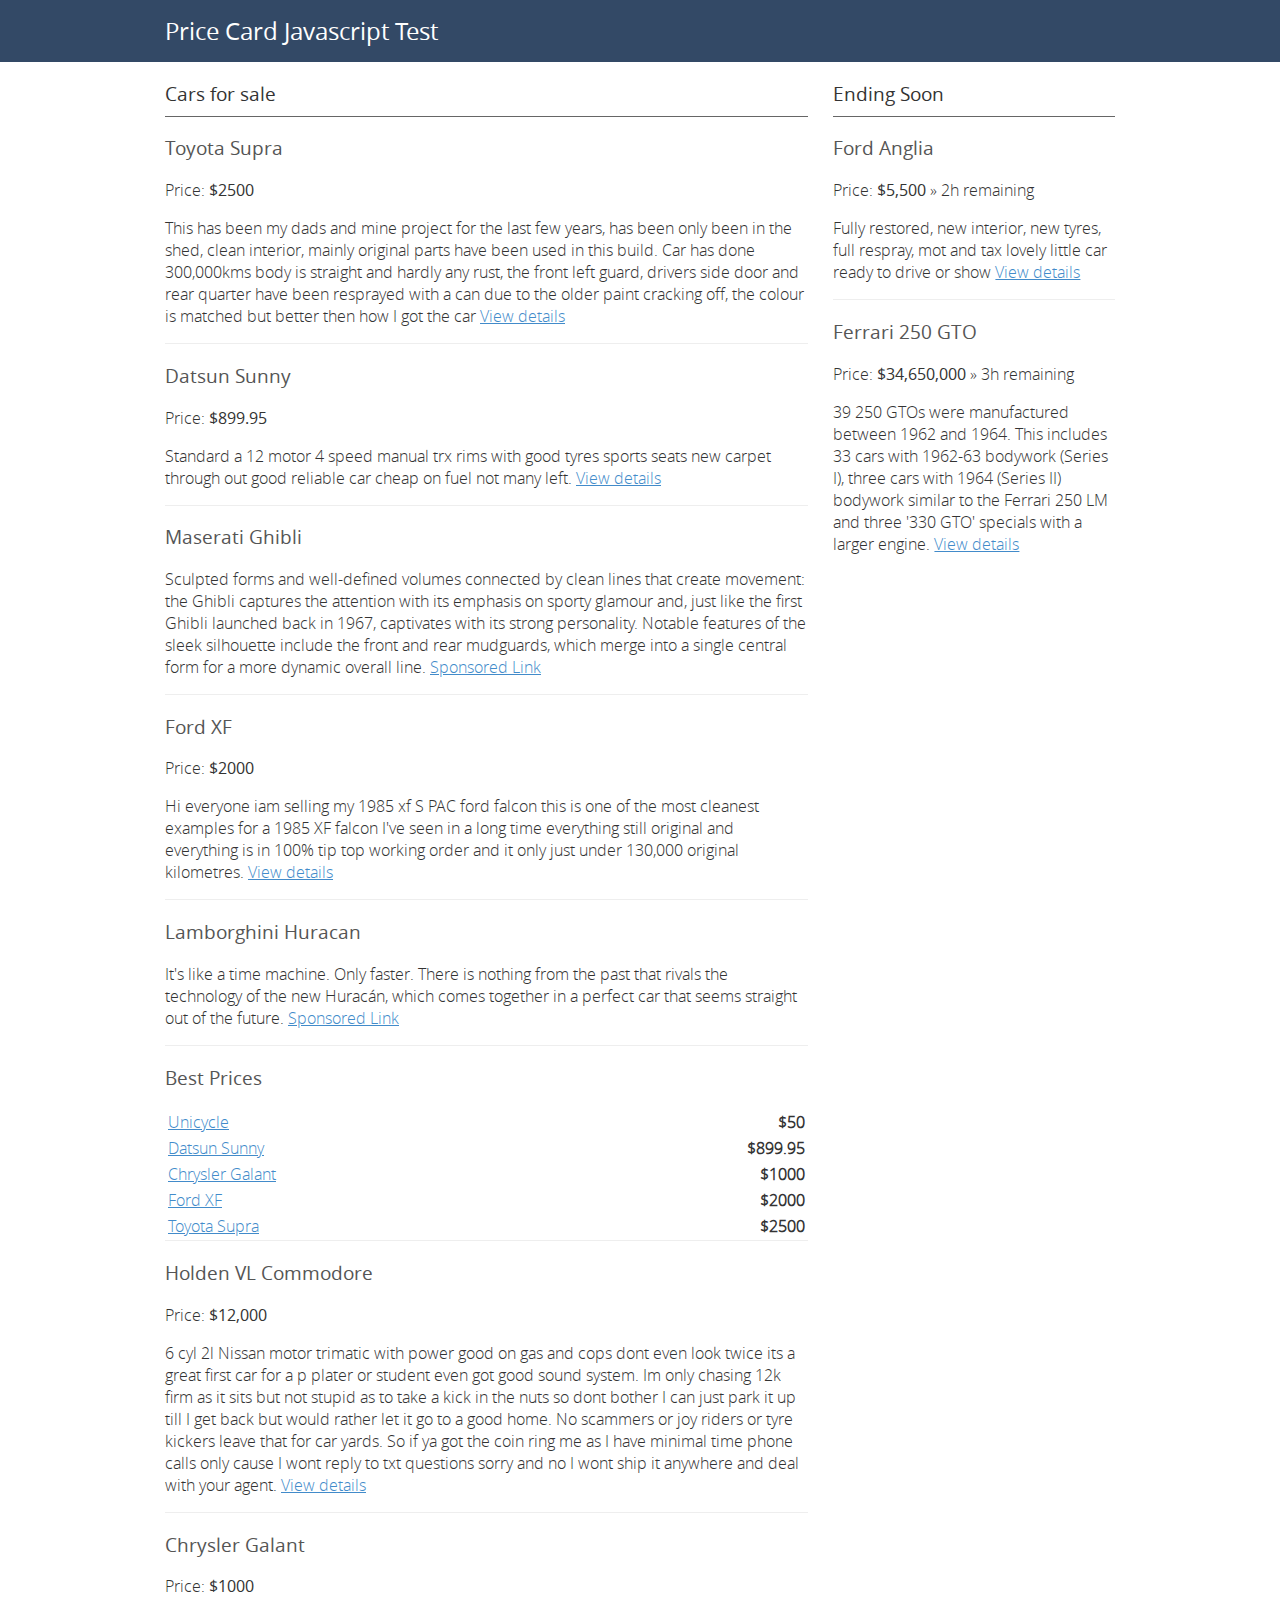
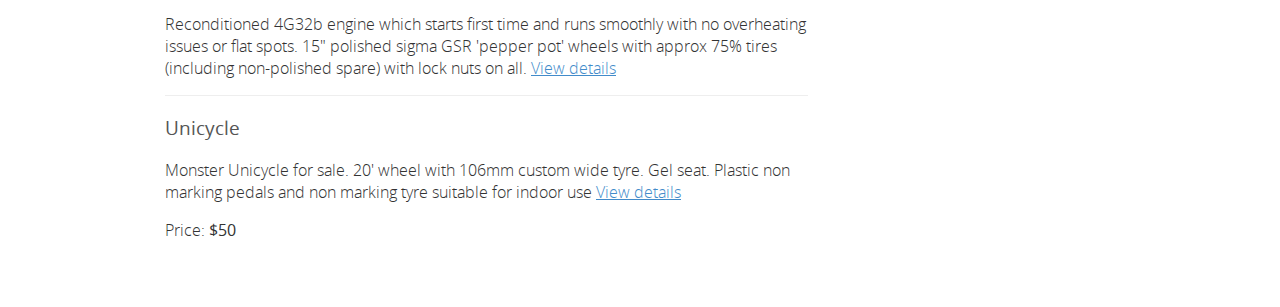
<file: price_card/results.html>
<!DOCTYPE html>
<html lang="en">
<head>
  <meta charset="utf-8" />
  <title>Price Cards</title>
  <link rel="stylesheet" href="styles.css" />
</head>
<body>
  <header>
    <h2>Price Card Javascript Test</h2>
  </header>
  <div class="wrapper">
    <div id="content">
      <div>
        <div>
          <h3>Cars for sale</h3>
        </div>
        <div data-card="price-card">
          <h3>Toyota Supra</h3>
          <p>Price: <span class="price">$2500</span></p>
          <p>This has been my dads and mine project for the last few years, has been only been in the shed, clean interior, mainly original parts have been used in this build. Car has done 300,000kms body is straight and hardly any rust, the front left guard, drivers side door and rear quarter have been resprayed with a can due to the older paint cracking off, the colour is matched but better then how I got the car <a href="http://4.bp.blogspot.com/-tkQ7TOWfGEs/Um1dCPhR5SI/AAAAAAAADMQ/geEnj3-BzGM/s1600/20131022+Toyota+Supra++PC+2199.jpg" target="_blank">View details</a></p>
        </div>
        <div data-card="price-card">
          <h3>Datsun Sunny</h3>
          <p>Price: <span class="price">$899.95</span></p>
          <p>Standard a 12 motor 4 speed manual trx rims with good tyres sports seats new carpet through out good reliable car cheap on fuel not many left. <a href="http://i.ytimg.com/vi/0-b3KJaPZTg/hqdefault.jpg" target="_blank">View details</a></p>
        </div>
        <div data-card="promo-card">
          <h3>Maserati Ghibli</h3>
          <p>Sculpted forms and well-defined volumes connected by clean lines that create movement: the Ghibli captures the attention with its emphasis on sporty glamour and, just like the first Ghibli launched back in 1967, captivates with its strong personality. Notable features of the sleek silhouette include the front and rear mudguards, which merge into a single central form for a more dynamic overall line. <a href="http://media.caranddriver.com/images/13q2/511418/2014-maserati-ghibli-photo-511420-s-1280x782.jpg" target="_blank">Sponsored Link</a></p>
        </div>
        <div data-card="price-card">
          <h3>Ford XF</h3>
          <p>Price: <span class="price">$2000</span></p>
          <p>Hi everyone iam selling my 1985 xf S PAC ford falcon this is one of the most cleanest examples for a 1985 XF falcon I've seen in a long time everything still original and everything is in 100% tip top working order and it only just under 130,000 original kilometres. <a href="http://bit.ly/IqT6zt" target="_blank">View details</a></p>
        </div>
        <div data-card="promo-card">
          <h3>Lamborghini Huracan</h3>
          <p>It's like a time machine. Only faster. There is nothing from the past that rivals the technology of the new Huracán, which comes together in a perfect car that seems straight out of the future. <a href="http://ag-log.o.auroraobjects.eu/03-2014/geneve_huracanlp610/7.jpg?last_change=1393921487" target="_blank">Sponsored Link</a></p>
        </div>
        <div data-card="price-card">
          <h3>Holden VL Commodore</h3>
          <p>Price: <span class="price">$12,000</span></p>
          <p>6 cyl 2l Nissan motor trimatic with power good on gas and cops dont even look twice its a great first car for a p plater or student even got good sound system. Im only chasing 12k firm as it sits but not stupid as to take a kick in the nuts so dont bother I can just park it up till I get back but would rather let it go to a good home. No scammers or joy riders or tyre kickers leave that for car yards. So if ya got the coin ring me as I have minimal time phone calls only cause I wont reply to txt questions sorry and no I wont ship it anywhere and deal with your agent. <a href="http://www.westernlinkautomotive.com.au/customers/bruno/3.JPG" target="_blank">View details</a></p>
        </div>
        <div data-card="price-card">
          <h3>Chrysler Galant</h3>
          <p>Price: <span class="price">$1000</span></p>
          <p>Reconditioned 4G32b engine which starts first time and runs smoothly with no overheating issues or flat spots. 15" polished sigma GSR 'pepper pot' wheels with approx 75% tires (including non-polished spare) with lock nuts on all. <a href="http://www.mitsubishipedia.org/wp-content/uploads/2008/12/1970s-galant.jpg" target="_blank">View details</a></p>
        </div>
        <div data-card="price-card">
          <h3>Unicycle</h3>
          <p>Monster Unicycle for sale. 20' wheel with 106mm custom wide tyre. Gel seat. Plastic non marking pedals and non marking tyre suitable for indoor use <a href="http://www.unicycle.com/media/catalog/product/cache/1/image/9df78eab33525d08d6e5fb8d27136e95/u/n/uni-udc-36.jpg" target="_blank">View details</a></p>
          <p>Price: <span class="price">$50</span></p>
        </div>
      </div>
    </div>
    <div id="sidebar">
      <div>
        <h3>Ending Soon</h3>
      </div>
      <div data-card="price-card">
        <h3>Ford Anglia</h3>
        <p>Price: <span class="price">$5,500</span> <span>&raquo; 2h remaining</span></p>
        <p>Fully restored, new interior, new tyres, full respray, mot and tax lovely little car ready to drive or show <a href="http://www.dmmultimedia.com/anglia/anglia_105E_004.jpg" target="_blank">View details</a></p>
      </div>
      <div data-card="price-card">
        <h3>Ferrari 250 GTO</h3>
        <p>Price: <span class="price">$34,650,000</span> <span>&raquo; 3h remaining</span></p>
        <p>39 250 GTOs were manufactured between 1962 and 1964. This includes 33 cars with 1962-63 bodywork (Series I), three cars with 1964 (Series II) bodywork similar to the Ferrari 250 LM and three '330 GTO' specials with a larger engine. <a href="http://static.cargurus.com/images/site/2011/12/14/04/39/1964_ferrari_250_gto-pic-626246518265740510.jpeg" target="_blank">View details</a></p>
      </div>
    </div>
  </div>
  <script type="text/javascript" src="compcard.js"></script>
</body>
</html>
</file>
<file: price_card/styles.css>
@font-face {
  font-family: 'Open Sans';
  src: url('fonts/opensans-regular-webfont.eot');
  src: url('fonts/opensans-regular-webfont.eot?#iefix') format('embedded-opentype'),
       url('fonts/opensans-regular-webfont.woff') format('woff'),
       url('fonts/opensans-regular-webfont.ttf') format('truetype'),
       url('fonts/opensans-regular-webfont.svg#open_sansregular') format('svg');
  font-weight: normal;
  font-style: normal;
}

@font-face {
  font-family: 'Open Sans Light';
  src: url('fonts/opensans-light-webfont.eot');
  src: url('fonts/opensans-light-webfont.eot?#iefix') format('embedded-opentype'),
       url('fonts/opensans-light-webfont.woff') format('woff'),
       url('fonts/opensans-light-webfont.ttf') format('truetype'),
       url('fonts/opensans-light-webfont.svg#open_sanslight') format('svg');
  font-weight: normal;
  font-style: normal;
}

/* Basic Styling */

* {
  box-sizing: border-box;
}

html,
body {
  margin: 0;
  padding: 0;
}

body {
  color: #333;
  font-family: 'Open Sans Light', Helvetica, Arial ,sans-serif;
}

h1,
h2,
h3,
strong,
.price {
  font-family: 'Open Sans', Helvetica, Arial ,sans-serif;
  font-weight: normal;
}

a {
  color: #428bca;
  text-decoration: underline;
}

a:hover,
a:focus {
  text-decoration: none;
}

header {
  background-color: #334966;
  color: #fff;
  padding: 15px 0;
}

header h2,
.wrapper {
  margin: 0 auto;
  max-width: 1000px;
  padding-left: 25px;
  padding-right: 25px;
}

.wrapper {
  align-items: stretch;
  display: flex;
  flex-flow: row nowrap;
  padding-bottom: 50px;
}

#content,
#sidebar {
  flex: 1 auto;
}

#sidebar {
  min-width: 200px;
  padding: 0 0 0 25px;
}

[data-card] {
  border-bottom: 1px solid #eee;
}

[data-card]:last-child {
  border: none;
}

[data-card] h3 {
  color: #555;
}

div:not([data-card]) > h3 {
  border-bottom: 1px solid #666;
  padding-bottom: 10px;
}

@media only screen and (max-width: 480px) {
  .wrapper {
    flex-direction: column;
  }

  #sidebar {
    padding: 0;
  }
}
</file>
